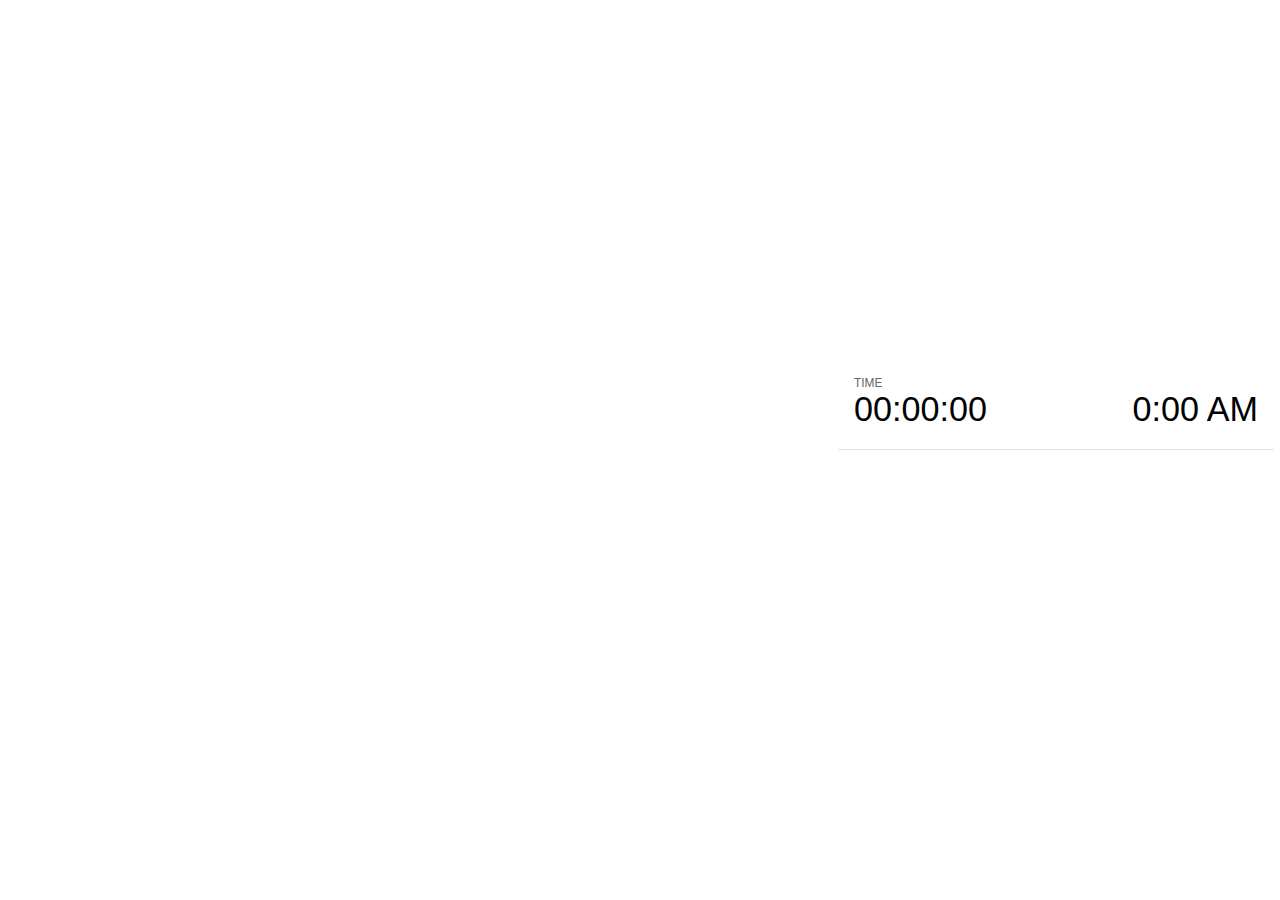
<file: plugin/notes/notes.html>
<!doctype html>
<html lang="en">
	<head>
		<meta charset="utf-8">

		<title>reveal.js - Slide Notes</title>

		<style>
			body {
				font-family: Helvetica;
			}

			#current-slide,
			#upcoming-slide,
			#speaker-controls {
				padding: 6px;
				box-sizing: border-box;
				-moz-box-sizing: border-box;
			}

			#current-slide iframe,
			#upcoming-slide iframe {
				width: 100%;
				height: 100%;
				border: 1px solid #ddd;
			}

			#current-slide .label,
			#upcoming-slide .label {
				position: absolute;
				top: 10px;
				left: 10px;
				font-weight: bold;
				font-size: 14px;
				z-index: 2;
				color: rgba( 255, 255, 255, 0.9 );
			}

			#current-slide {
				position: absolute;
				width: 65%;
				height: 100%;
				top: 0;
				left: 0;
				padding-right: 0;
			}

			#upcoming-slide {
				position: absolute;
				width: 35%;
				height: 40%;
				right: 0;
				top: 0;
			}

			#speaker-controls {
				position: absolute;
				top: 40%;
				right: 0;
				width: 35%;
				height: 60%;
				overflow: auto;

				font-size: 18px;
			}

				.speaker-controls-time.hidden,
				.speaker-controls-notes.hidden {
					display: none;
				}

				.speaker-controls-time .label,
				.speaker-controls-notes .label {
					text-transform: uppercase;
					font-weight: normal;
					font-size: 0.66em;
					color: #666;
					margin: 0;
				}

				.speaker-controls-time {
					border-bottom: 1px solid rgba( 200, 200, 200, 0.5 );
					margin-bottom: 10px;
					padding: 10px 16px;
					padding-bottom: 20px;
					cursor: pointer;
				}

				.speaker-controls-time .reset-button {
					opacity: 0;
					float: right;
					color: #666;
					text-decoration: none;
				}
				.speaker-controls-time:hover .reset-button {
					opacity: 1;
				}

				.speaker-controls-time .timer,
				.speaker-controls-time .clock {
					width: 50%;
					font-size: 1.9em;
				}

				.speaker-controls-time .timer {
					float: left;
				}

				.speaker-controls-time .clock {
					float: right;
					text-align: right;
				}

				.speaker-controls-time span.mute {
					color: #bbb;
				}

				.speaker-controls-notes {
					padding: 10px 16px;
				}

				.speaker-controls-notes .value {
					margin-top: 5px;
					line-height: 1.4;
					font-size: 1.2em;
				}

			.clear {
				clear: both;
			}

			@media screen and (max-width: 1080px) {
				#speaker-controls {
					font-size: 16px;
				}
			}

			@media screen and (max-width: 900px) {
				#speaker-controls {
					font-size: 14px;
				}
			}

			@media screen and (max-width: 800px) {
				#speaker-controls {
					font-size: 12px;
				}
			}

		</style>
	</head>

	<body>

		<div id="current-slide"></div>
		<div id="upcoming-slide"><span class="label">UPCOMING:</span></div>
		<div id="speaker-controls">
			<div class="speaker-controls-time">
				<h4 class="label">Time <span class="reset-button">Click to Reset</span></h4>
				<div class="clock">
					<span class="clock-value">0:00 AM</span>
				</div>
				<div class="timer">
					<span class="hours-value">00</span><span class="minutes-value">:00</span><span class="seconds-value">:00</span>
				</div>
				<div class="clear"></div>
			</div>

			<div class="speaker-controls-notes hidden">
				<h4 class="label">Notes</h4>
				<div class="value"></div>
			</div>
		</div>

		<script src="../../plugin/markdown/marked.js"></script>
		<script>

			(function() {

				var notes,
					notesValue,
					currentState,
					currentSlide,
					upcomingSlide,
					connected = false;

				window.addEventListener( 'message', function( event ) {

					var data = JSON.parse( event.data );

					// The overview mode is only useful to the reveal.js instance
					// where navigation occurs so we don't sync it
					if( data.state ) delete data.state.overview;

					// Messages sent by the notes plugin inside of the main window
					if( data && data.namespace === 'reveal-notes' ) {
						if( data.type === 'connect' ) {
							handleConnectMessage( data );
						}
						else if( data.type === 'state' ) {
							handleStateMessage( data );
						}
					}
					// Messages sent by the reveal.js inside of the current slide preview
					else if( data && data.namespace === 'reveal' ) {
						if( /ready/.test( data.eventName ) ) {
							// Send a message back to notify that the handshake is complete
							window.opener.postMessage( JSON.stringify({ namespace: 'reveal-notes', type: 'connected'} ), '*' );
						}
						else if( /slidechanged|fragmentshown|fragmenthidden|paused|resumed/.test( data.eventName ) && currentState !== JSON.stringify( data.state ) ) {

							window.opener.postMessage( JSON.stringify({ method: 'setState', args: [ data.state ]} ), '*' );

						}
					}

				} );

				/**
				 * Called when the main window is trying to establish a
				 * connection.
				 */
				function handleConnectMessage( data ) {

					if( connected === false ) {
						connected = true;

						setupIframes( data );
						setupKeyboard();
						setupNotes();
						setupTimer();
					}

				}

				/**
				 * Called when the main window sends an updated state.
				 */
				function handleStateMessage( data ) {

					// Store the most recently set state to avoid circular loops
					// applying the same state
					currentState = JSON.stringify( data.state );

					// No need for updating the notes in case of fragment changes
					if ( data.notes ) {
						notes.classList.remove( 'hidden' );
						notesValue.style.whiteSpace = data.whitespace;
						if( data.markdown ) {
							notesValue.innerHTML = marked( data.notes );
						}
						else {
							notesValue.innerHTML = data.notes;
						}
					}
					else {
						notes.classList.add( 'hidden' );
					}

					// Update the note slides
					currentSlide.contentWindow.postMessage( JSON.stringify({ method: 'setState', args: [ data.state ] }), '*' );
					upcomingSlide.contentWindow.postMessage( JSON.stringify({ method: 'setState', args: [ data.state ] }), '*' );
					upcomingSlide.contentWindow.postMessage( JSON.stringify({ method: 'next' }), '*' );

				}

				// Limit to max one state update per X ms
				handleStateMessage = debounce( handleStateMessage, 200 );

				/**
				 * Forward keyboard events to the current slide window.
				 * This enables keyboard events to work even if focus
				 * isn't set on the current slide iframe.
				 */
				function setupKeyboard() {

					document.addEventListener( 'keydown', function( event ) {
						currentSlide.contentWindow.postMessage( JSON.stringify({ method: 'triggerKey', args: [ event.keyCode ] }), '*' );
					} );

				}

				/**
				 * Creates the preview iframes.
				 */
				function setupIframes( data ) {

					var params = [
						'receiver',
						'progress=false',
						'history=false',
						'transition=none',
						'autoSlide=0',
						'backgroundTransition=none'
					].join( '&' );

					var urlSeparator = /\?/.test(data.url) ? '&' : '?';
					var hash = '#/' + data.state.indexh + '/' + data.state.indexv;
					var currentURL = data.url + urlSeparator + params + '&postMessageEvents=true' + hash;
					var upcomingURL = data.url + urlSeparator + params + '&controls=false' + hash;

					currentSlide = document.createElement( 'iframe' );
					currentSlide.setAttribute( 'width', 1280 );
					currentSlide.setAttribute( 'height', 1024 );
					currentSlide.setAttribute( 'src', currentURL );
					document.querySelector( '#current-slide' ).appendChild( currentSlide );

					upcomingSlide = document.createElement( 'iframe' );
					upcomingSlide.setAttribute( 'width', 640 );
					upcomingSlide.setAttribute( 'height', 512 );
					upcomingSlide.setAttribute( 'src', upcomingURL );
					document.querySelector( '#upcoming-slide' ).appendChild( upcomingSlide );

				}

				/**
				 * Setup the notes UI.
				 */
				function setupNotes() {

					notes = document.querySelector( '.speaker-controls-notes' );
					notesValue = document.querySelector( '.speaker-controls-notes .value' );

				}

				/**
				 * Create the timer and clock and start updating them
				 * at an interval.
				 */
				function setupTimer() {

					var start = new Date(),
						timeEl = document.querySelector( '.speaker-controls-time' ),
						clockEl = timeEl.querySelector( '.clock-value' ),
						hoursEl = timeEl.querySelector( '.hours-value' ),
						minutesEl = timeEl.querySelector( '.minutes-value' ),
						secondsEl = timeEl.querySelector( '.seconds-value' );

					function _updateTimer() {

						var diff, hours, minutes, seconds,
							now = new Date();

						diff = now.getTime() - start.getTime();
						hours = Math.floor( diff / ( 1000 * 60 * 60 ) );
						minutes = Math.floor( ( diff / ( 1000 * 60 ) ) % 60 );
						seconds = Math.floor( ( diff / 1000 ) % 60 );

						clockEl.innerHTML = now.toLocaleTimeString( 'en-US', { hour12: true, hour: '2-digit', minute:'2-digit' } );
						hoursEl.innerHTML = zeroPadInteger( hours );
						hoursEl.className = hours > 0 ? '' : 'mute';
						minutesEl.innerHTML = ':' + zeroPadInteger( minutes );
						minutesEl.className = minutes > 0 ? '' : 'mute';
						secondsEl.innerHTML = ':' + zeroPadInteger( seconds );

					}

					// Update once directly
					_updateTimer();

					// Then update every second
					setInterval( _updateTimer, 1000 );

					timeEl.addEventListener( 'click', function() {
						start = new Date();
						_updateTimer();
						return false;
					} );

				}

				function zeroPadInteger( num ) {

					var str = '00' + parseInt( num );
					return str.substring( str.length - 2 );

				}

				/**
				 * Limits the frequency at which a function can be called.
				 */
				function debounce( fn, ms ) {

					var lastTime = 0,
						timeout;

					return function() {

						var args = arguments;
						var context = this;

						clearTimeout( timeout );

						var timeSinceLastCall = Date.now() - lastTime;
						if( timeSinceLastCall > ms ) {
							fn.apply( context, args );
							lastTime = Date.now();
						}
						else {
							timeout = setTimeout( function() {
								fn.apply( context, args );
								lastTime = Date.now();
							}, ms - timeSinceLastCall );
						}

					}

				}

			})();

		</script>
	</body>
</html>
</file>
